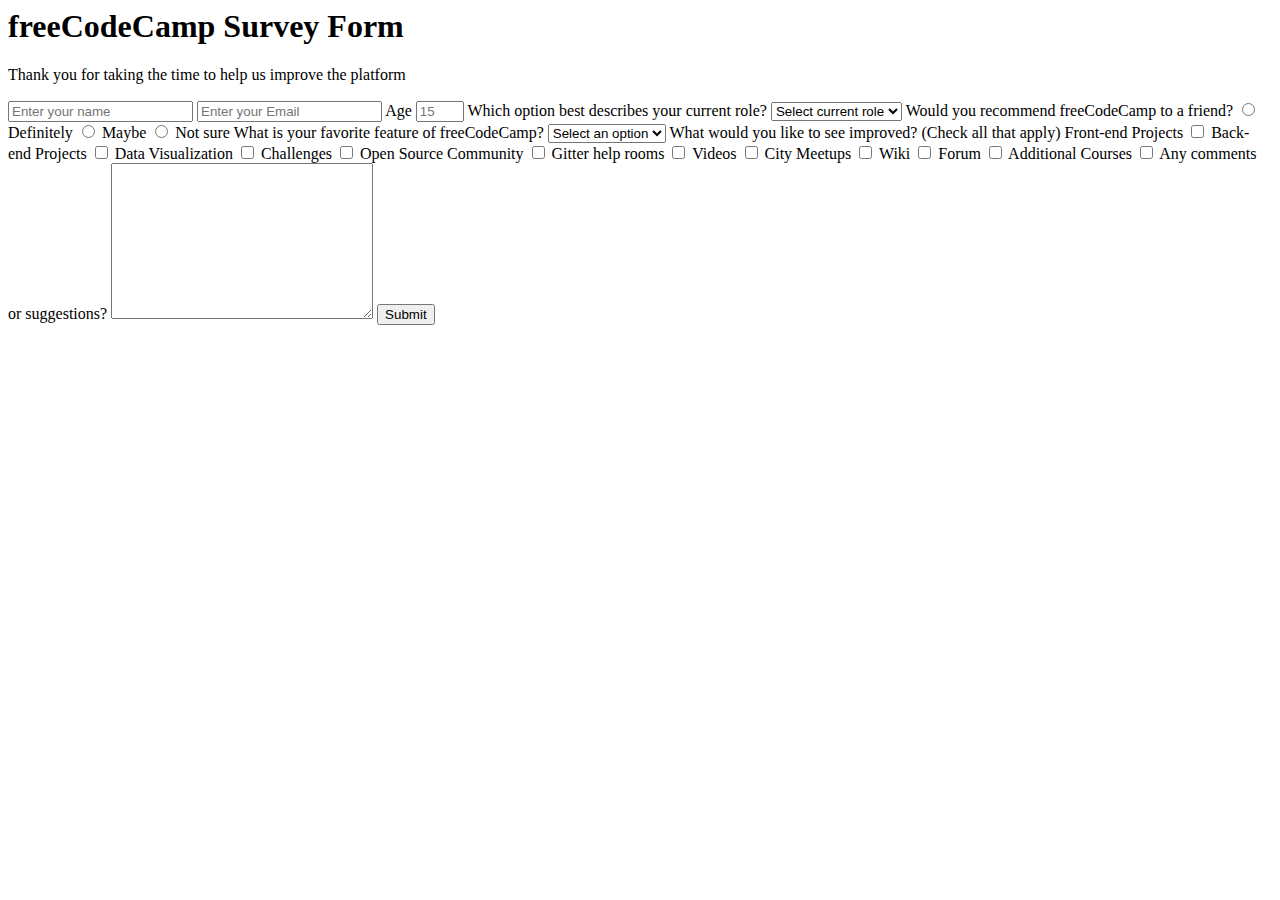
<file: Survey Form/index.html>
<html lang="en">

<head>
   <meta charset="UTF-8">
   <meta name="viewport" content="width=device-width, initial-scale=1.0">
   <title>Survey Form</title>
</head>

<body>
   <h1 id="title">freeCodeCamp Survey Form</h1>
   <p id="description">Thank you for taking the time to help us improve the platform</p>
   <form action="#" id="survey-form">
      <label for="" id="name-label">
         <input type="text" id="name" required placeholder="Enter your name" />
      </label>
      <label for="" id="email-label">
         <input type="email" id="email" required placeholder="Enter your Email" />
      </label>
      <label for="" id="number-label">Age
         <input type="number" id="number" min="1" max="3" placeholder="15" />
      </label>
      <label for="">Which option best describes your current role?
         <select name="" id="dropdown">
            <option value="">Select current role</option>
            <option value="">Student</option>
            <option value="">Full Time Job</option>
            <option value="">Full Time Learner</option>
            <option value="">Prefer not to say</option>
            <option value="">Other</option>
         </select>
      </label>
      <label for="">Would you recommend freeCodeCamp to a friend?
         <input type="radio" value="Definitely" name="recommend"/>
         <label for="definitely">Definitely</label>
         <input type="radio" value="Maybe" name="recommend"/>
         <label for="maybe">Maybe</label>
         <input type="radio" value="Not sure" name="recommend"/>
         <label for="not sure">Not sure</label>
      </label>
      <label for="dropdown2">What is your favorite feature of freeCodeCamp?
         <select name="" id="dropdown2">
            <option value="">Select an option</option>
            <option value="">Challenges</option>
            <option value="">Projects</option>
            <option value="">Community</option>
            <option value="">Open Source</option>
            <option value="">Other</option>
         </select>
      </label>
      <label for="">What would you like to see improved? (Check all that apply)
         <label for="">Front-end Projects
            <input type="checkbox" value="Front-end Projects" />
         </label>
         <label for="">Back-end Projects
            <input type="checkbox" value="Back-end Projects" />
         </label>
         <label for="">Data Visualization
            <input type="checkbox" value="Data Visualization" />
         </label>
         <label for="">Challenges
            <input type="checkbox" value="Challenges" />
         </label>
         <label for="">Open Source Community
            <input type="checkbox" value="Open Source Community" />
         </label>
         <label for="">Gitter help rooms
            <input type="checkbox" value="Gitter help rooms" />
         </label>
         <label for="">Videos
            <input type="checkbox" value="Videos" />
         </label>
         <label for="">City Meetups
            <input type="checkbox" value="City Meetups" />
         </label>
         <label for="">Wiki
            <input type="checkbox" value="Wiki" />
         </label>
         <label for="">Forum
            <input type="checkbox" value="Forum" />
         </label>
         <label for="">Additional Courses
            <input type="checkbox" value="Additional Courses" />
         </label>
      </label>
      <label for="">Any comments or suggestions?
         <textarea name="comment" id="" cols="30" rows="10"></textarea>
      </label>
      <label for="submit">
         <input type="submit" id="submit">
      </label>
   </form>
</body>

</html>
</file>
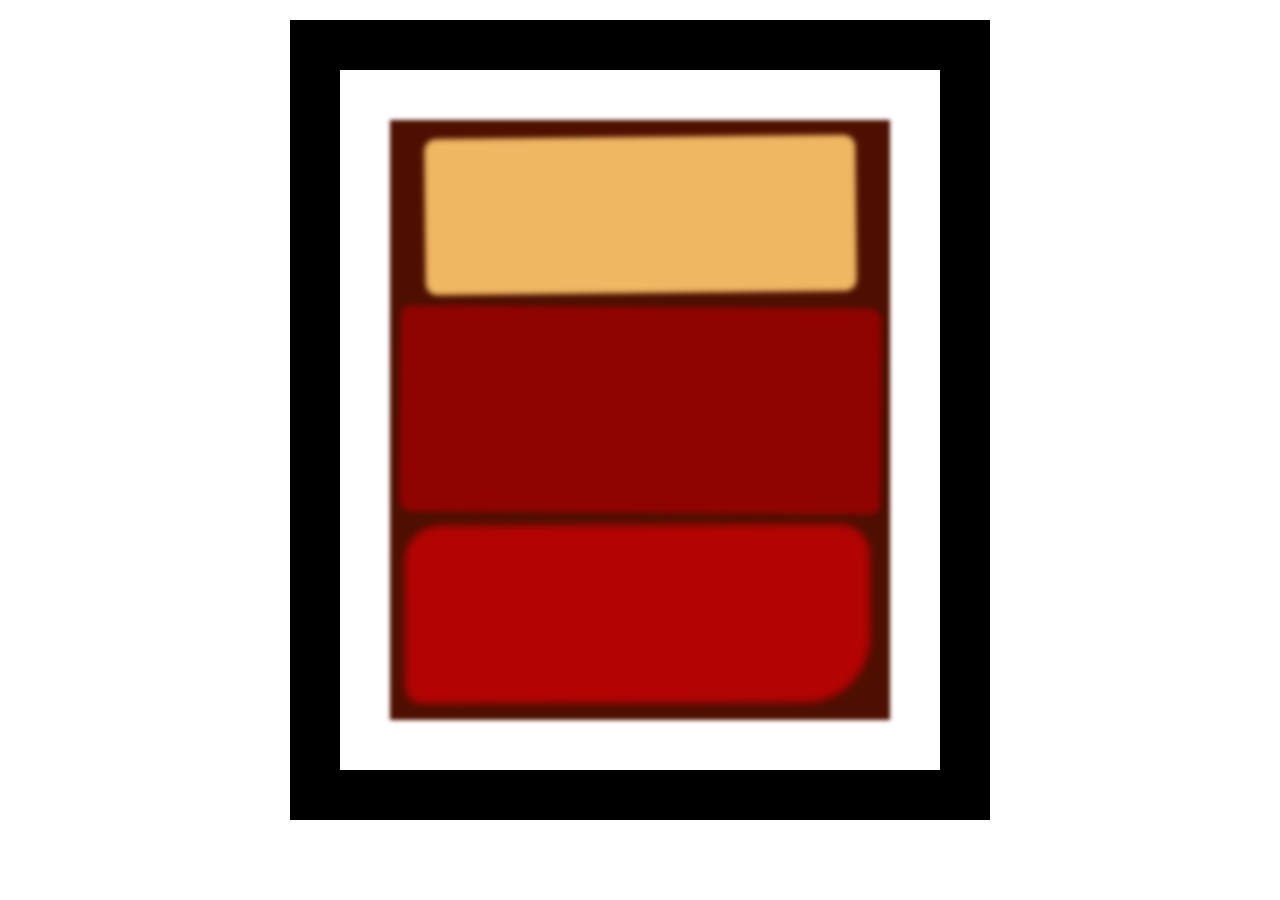
<file: Responsive Web Desing/Rothko Panting/index.html>
<!DOCTYPE html>
<html lang="en">
<head>
   <link rel="stylesheet" href="styles.css">
   <meta charset="UTF-8">
   <meta name="viewport" content="width=device-width, initial-scale=1.0">
   <title>Rothko Painting</title>
</head>
<body>
   <div class="frame">
      <div class="canvas">
         <div class="one"></div>
         <div class="two"></div>
         <div class="three"></div>
      </div>
   </div>
</body>
</html>
</file>
<file: Responsive Web Desing/Rothko Panting/styles.css>
.canvas{
width: 500px;
height: 600px;
background-color: #4d0f00;
overflow: hidden;
filter: blur(2px)
}

.frame{
border: 50px solid black;
width: 500px;
padding: 50px;
margin: 20px auto;
}

.one{
width: 425px;
height: 150px;
background-color: #efb762;
margin: 20px auto;
box-shadow: 0 0 3px 3px #efb762;
border-radius: 9px;
transform: rotate(-0.6deg);
}

.two{
width: 475px;
height: 200px;
background-color: #8f0401;
margin: 0 auto 20px ;
box-shadow: 0 0 3px 3px #8f0401;
border-radius: 8px 10px;
transform: rotate(0.4deg);
}

.one, .two{
filter: blur(1px);
}

.three {
   width: 91%;
   height: 28%;
   background-color: #b20403;
   margin: 0 20px auto;
   filter: blur(2px);
   box-shadow: 0 0 5px 5px #b20403;
   border-radius: 30px 25px 60px 12px;
   transform: rotate(-0.2deg);
}
</file>
